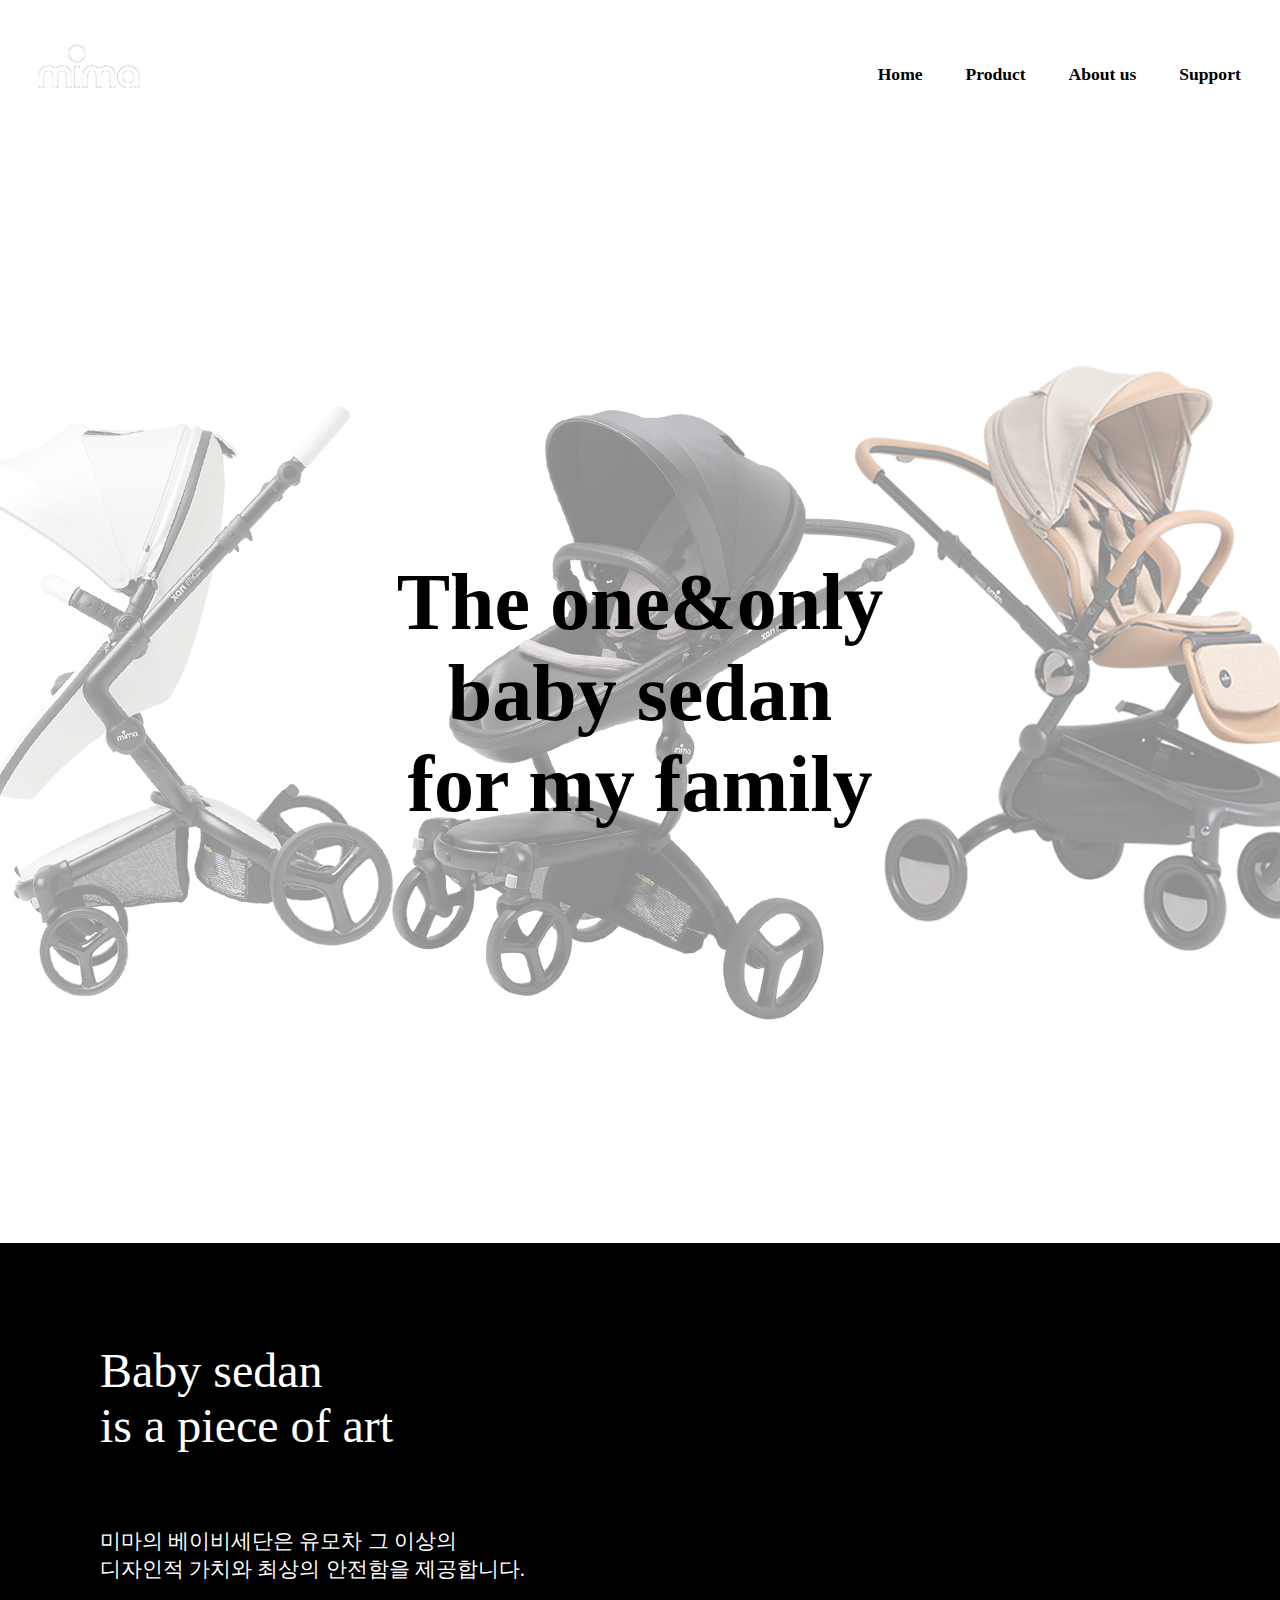
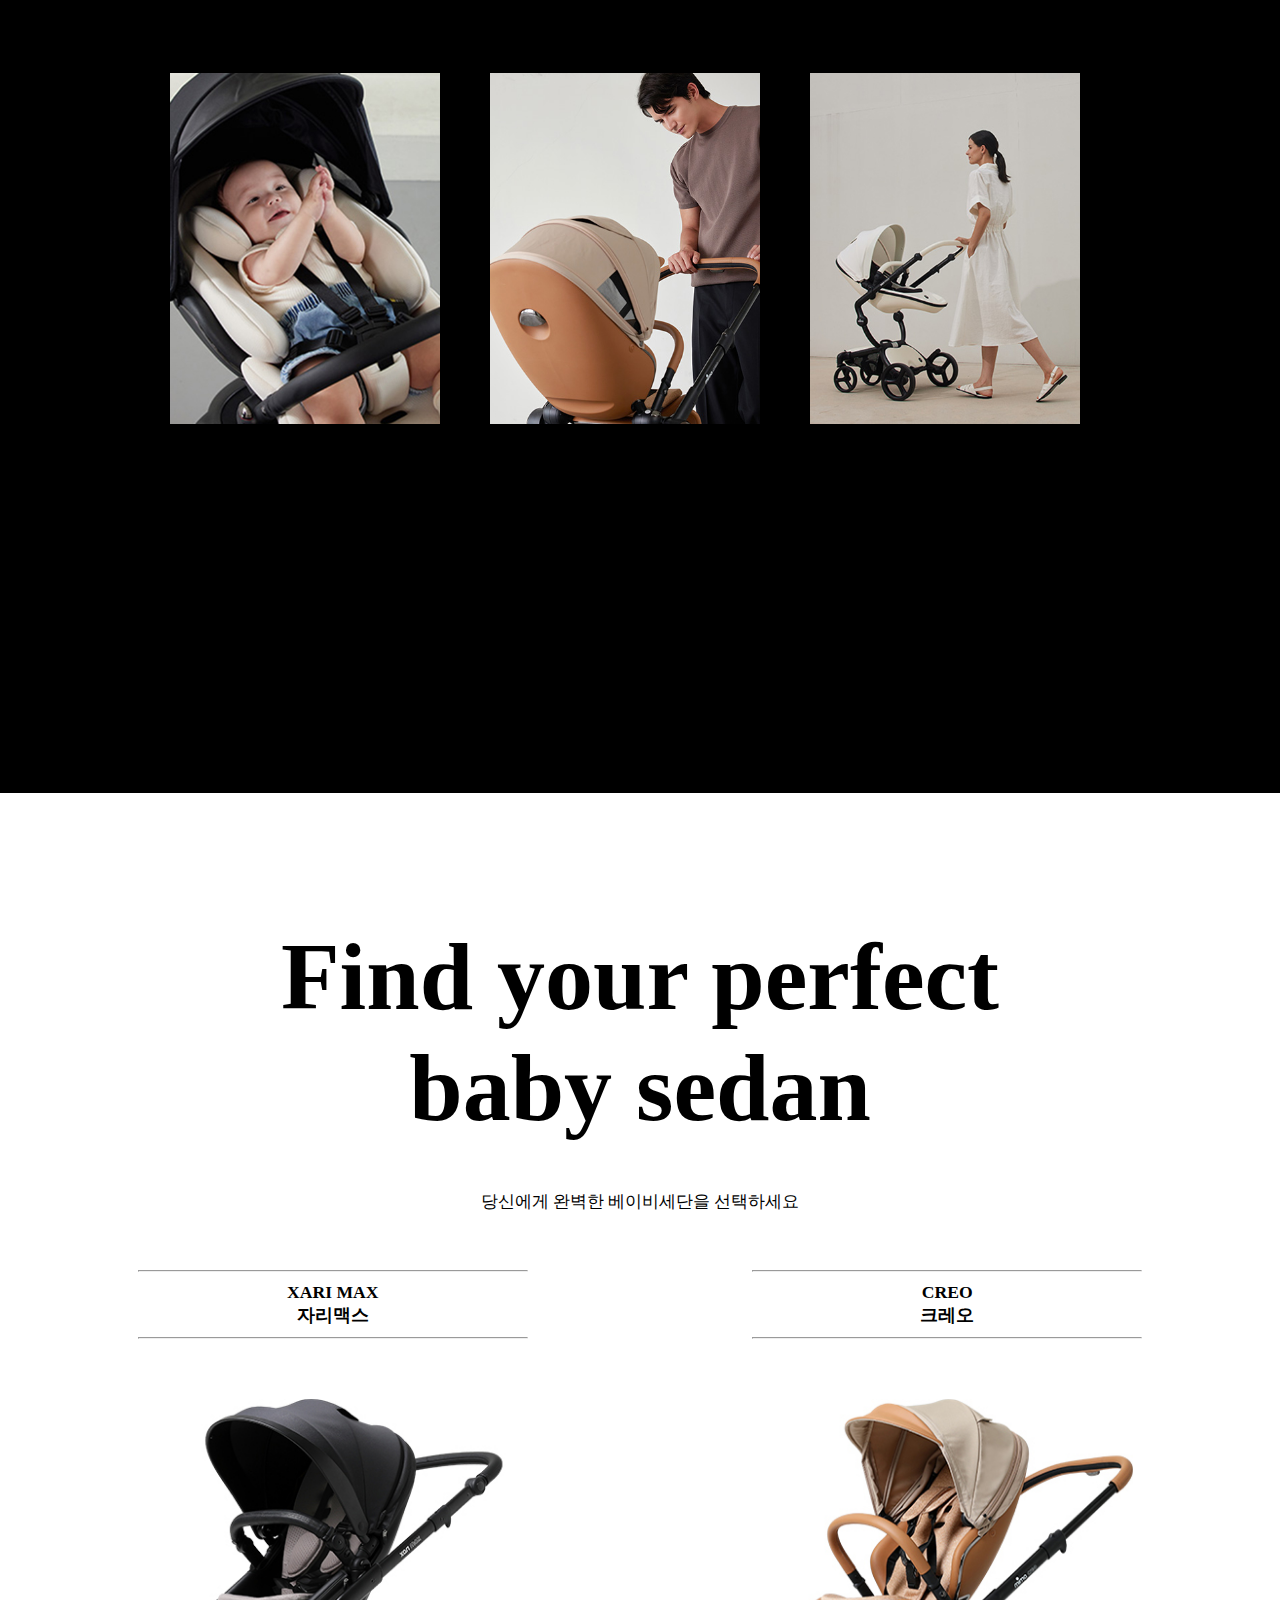
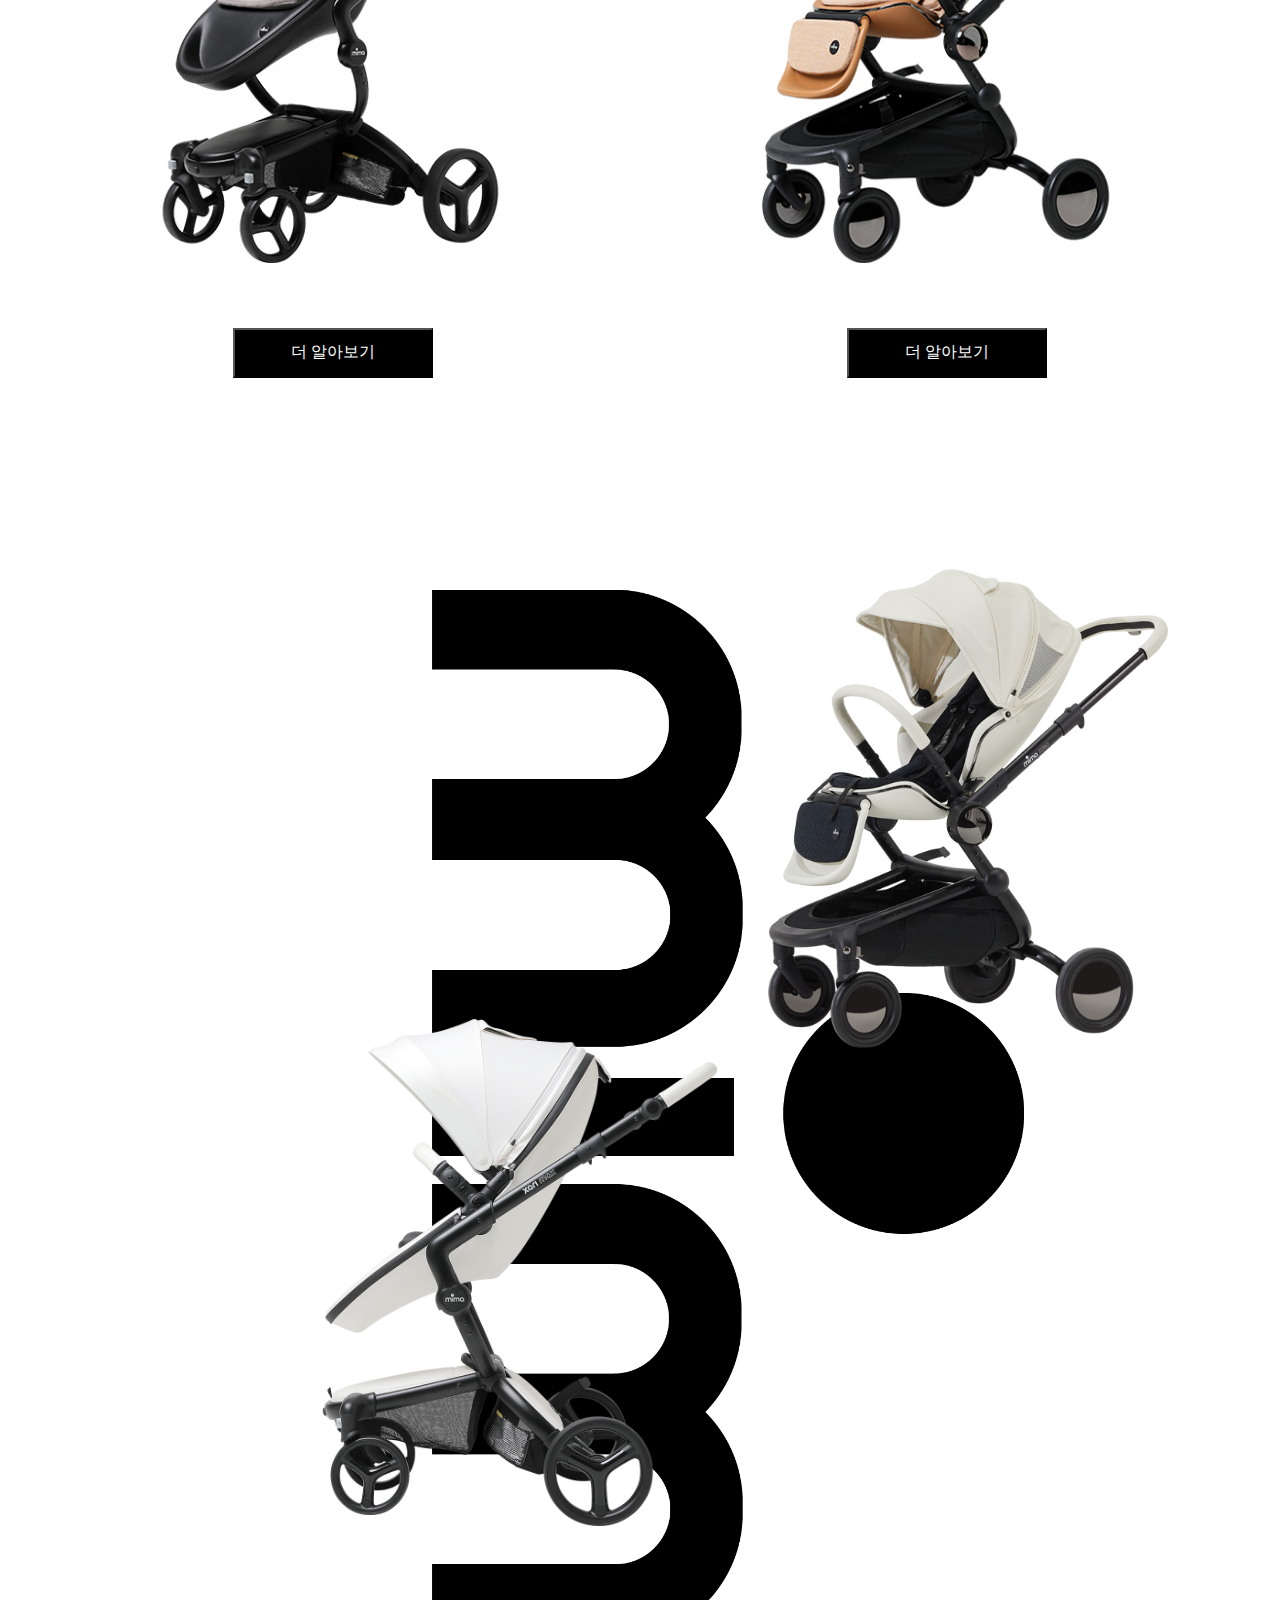
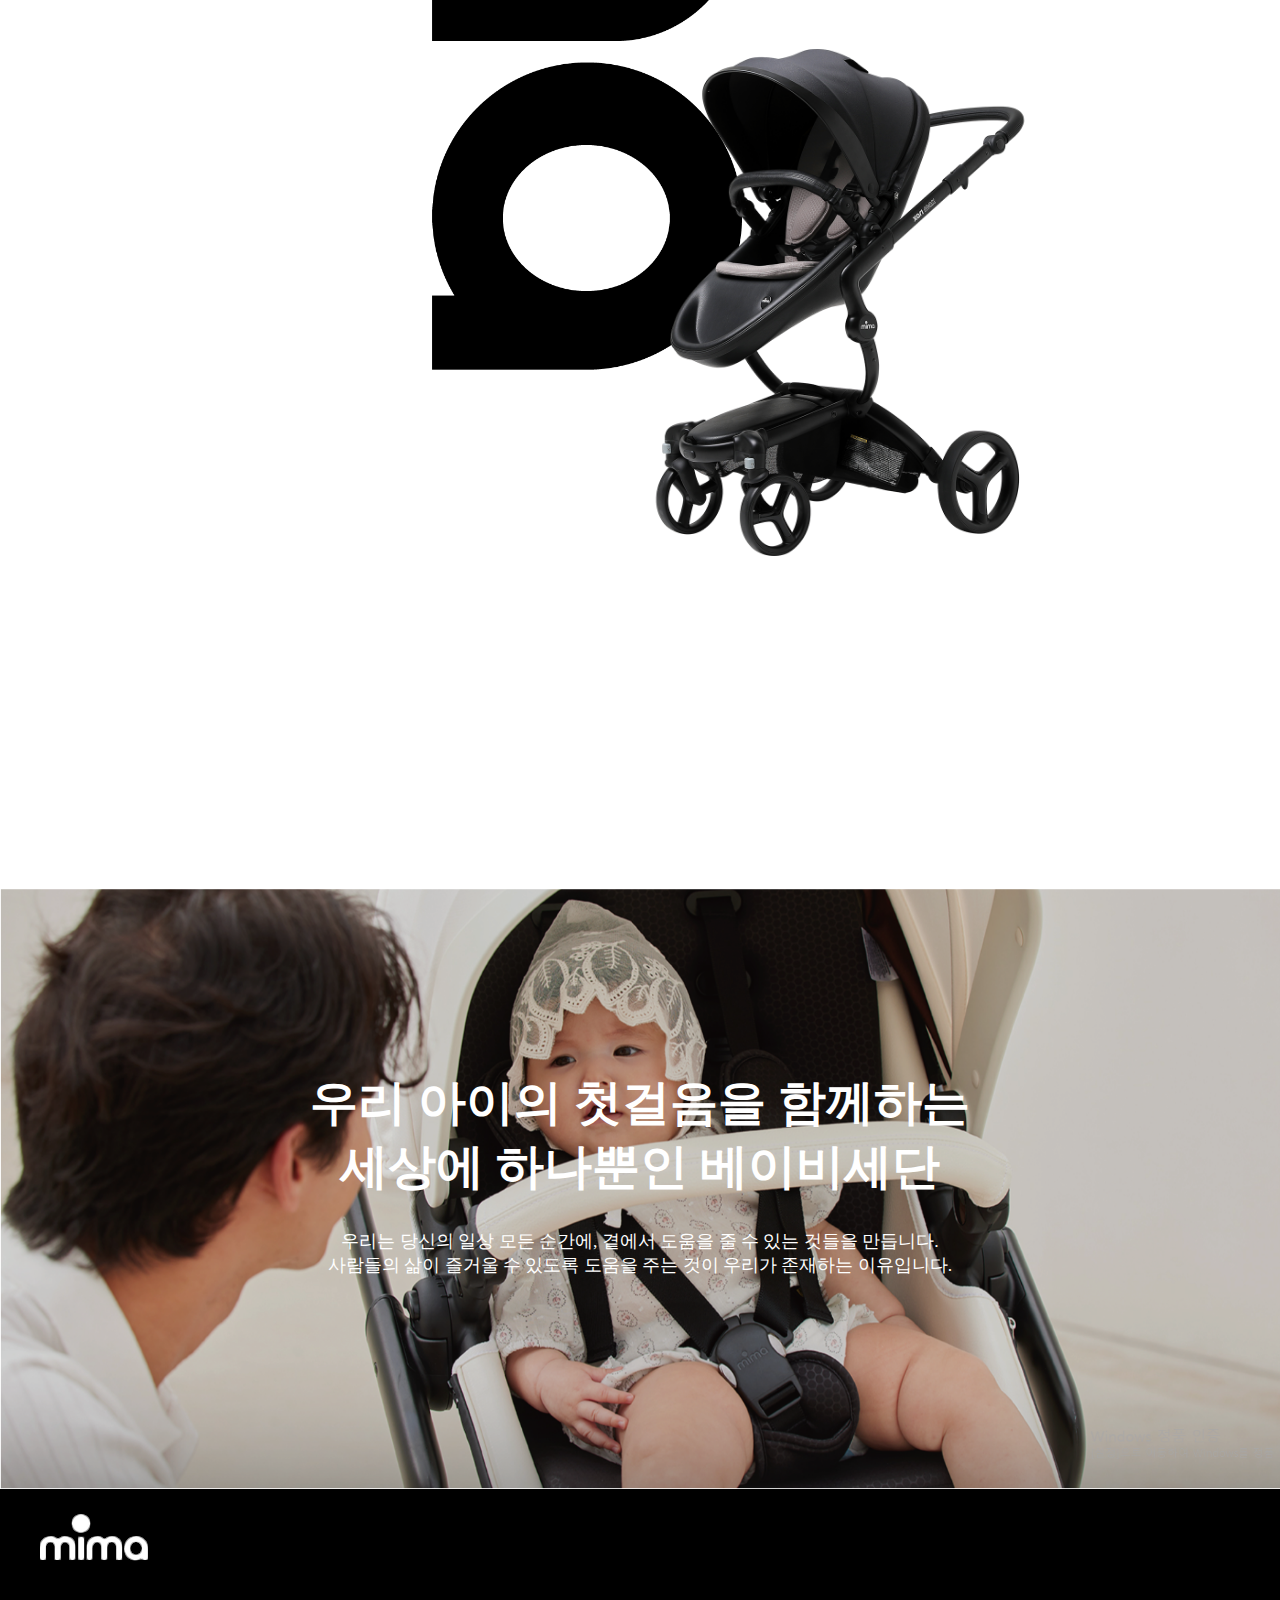
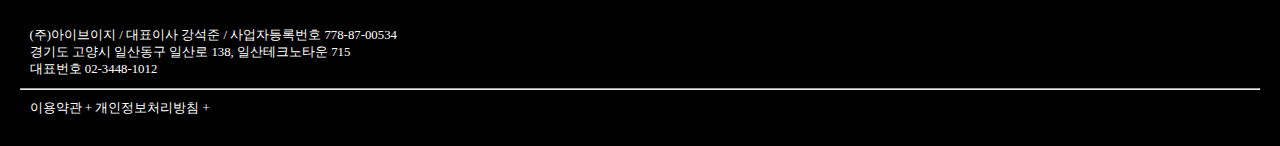
<file: project1/index.html>
<!DOCTYPE html>
<html lang="en">
  <head>
    <meta charset="UTF-8" />
    <meta name="viewport" content="width=device-width, initial-scale=1.0" />
    <title>mima 웹사이트 반응형
    </title>
    <link rel="stylesheet" href="project1.css">
  </head>
  <body>
    <div class="wrap">
      <div class="video">
        <div class="header wrap">
          <div class="logo"><img src="img/w_logo.png" width="100%" /></div>
          <div class="nav">
            <ul>
              <b>
                <li><a href="#">Home</a></li>
                <li><a href="#">Product</a></li>
                <li><a href="#">About us</a></li>
                <li><a href="#">Support</a></li></b
              >
            </ul>
          </div>
        </div>
      </div>
      
      
</div>

    </div>
      <div class="main">
        <div class="m-text">
          <p>
            <b
              >The one&only<br />
              baby sedan<br />
              for my family</b
            >
          </p>
        </div>
      </div>

      <div class="ct1">
        <div class="ct1-text">
          <p style="font-size: 3rem">Baby sedan</p>
          <p style="font-size: 3rem">is a piece of art</p>
          <br />
          <p style="font-size: 1.3rem">
            미마의 베이비세단은 유모차 그 이상의<br />
            디자인적 가치와 최상의 안전함을 제공합니다.
          </p>
        </div>
        <div class="ct1-box">
          <div class="ct1-img1"><img src="img/ct1-1.jpg" width="90%" /></div>
          <div class="ct1-img2"><img src="img/ct1-2.jpg" width="90%" /></div>
          <div class="ct1-img3"><img src="img/ct1-3.jpg" width="90%" /></div>
        </div>
      </div>

      <div class="ct2">
        <div class="ct2-text">
          <p>
            <b
              >Find your perfect<br />
              baby sedan</b
            >
          </p>
          <p style="font-size: 1.05rem; line-height: 700%">
            당신에게 완벽한 베이비세단을 선택하세요
          </p>
        </div>
        <div class="ct2-box">
          <div class="ct2-max">
            <hr />
            <p style="margin: 10px">
              <b>XARI MAX<br />자리맥스</b>
            </p>
            <hr />
            <p style="margin-top: 50px"><img src="img/max.jpg" /></p>
            <p style="margin-top: 50px"><button>더 알아보기</button></p>
          </div>
          <div class="ct2-creo">
            <hr />
            <p style="margin: 10px">
              <b>CREO<br />크레오</b>
            </p>
            <hr />
            <p style="margin-top: 50px"><img src="img/creo.jpg" /></p>
            <p style="margin-top: 50px"><button>더 알아보기</button></p>
          </div>
        </div>
      </div>

      <div class="ct3">
        <div class="ct3-img1"><img src="img/ct3-1.png" width="100%" /></div>
        <div class="ct3-img2"><img src="img/ct3-2.png" width="100%" /></div>
        <div class="ct3-img3"><img src="img/ct3-3.png" width="100%" /></div>
      </div>

      <div class="ct4">
        <div class="ct4-text">
          <p style="font-size: 3rem">
            <b
              >우리 아이의 첫걸음을 함께하는<br />
              세상에 하나뿐인 베이비세단</b
            >
          </p>
          <p style="margin: 30px">
            우리는 당신의 일상 모든 순간에, 곁에서 도움을 줄 수 있는 것들을
            만듭니다.<br />
            사람들의 삶이 즐거울 수 있도록 도움을 주는 것이 우리가 존재하는
            이유입니다.
          </p>
        </div>
      </div>

      <div class="footer">
        <div class="f-box1">
          <div class="f-logo"><img src="img/w_logo.png" /></div>
          <div class="nav">
            <ul>
              <li><a href="#">Home</a></li>
              <li><a href="#">Product</a></li>
              <li><a href="#">About us</a></li>
              <li><a href="#">Support</a></li>
            </ul>
          </div>
        </div>
        <br /><br />
        <div class="f-box2">
          (주)아이브이지 / 대표이사 강석준 / 사업자등록번호 778-87-00534<br />
          경기도 고양시 일산동구 일산로 138, 일산테크노타운 715<br />
          대표번호 02-3448-1012
        </div>
        <hr />
        <div class="f-box3">
          <div class="f-text1"><p>이용약관 + 개인정보처리방침 +</p></div>
        </div>
      </div>
    </div>
    <!-- wrap close -->
  </body>
</html>
</file>
<file: project1/project1.css>
* {
  margin: 0;
  padding: 0;
  box-sizing: border-box;
}
a {
  color: rgb(0, 0, 0);
  text-decoration: none;
}
body {
  color: black;
  font-size: 1.1rem;
}

header {
  position: absolute;
  top: 100px;
  left: 50%;
  transform: translateX(-50%);
  font-size: 5rem;
}

.header {
  padding: 2.5rem 1.25rem;
  display: flex;
  justify-content: space-between;
}
.logo {
  width: 140px;
  margin-right: 2%;
}
ul,
.footer ul {
  width: max-content;
}
li,
.footer ul li {
  list-style: none;
  display: inline-block;
  margin: 0 1.2rem;
  font-size: 100%;
}
.nav {
  margin-top: 1.5rem;
}

.main-1 {
  height: 800px;
  background: url(img/video-1.jpg) center/cover no-repeat;
  background-repeat: no-repeat;
  background-position: center;
}
.main {
  position: relative;
  height: 1100px;
  background: url(img/main.jpg);
  background-repeat: no-repeat;
  background-position: center;
}
.m-text {
  position: absolute;
  z-index: 1;
  top: 50%;
  left: 50%;
  transform: translate(-50%, -50%);
  font-size: 5rem;
  text-align: center;
}

.ct1 {
  height: 1150px;
  background: black;
  color: white;
  font-size: 4rem;
  padding: 6.25rem;
  padding-bottom: -6.25rem;
}
.ct1-text {
  height: 320px;
}
.ct1-box {
  display: flex;
  justify-content: space-between;
  padding: 0.6rem 3.75rem;
}
.ct1-img1,
.ct1-img2,
.ct1-img3 {
  margin: 0.06rem 0.6rem;
  width: 100%;
}

.ct2 {
  padding: 10%;
  padding-bottom: 60%;
  height: 800px;
}
.ct2-text {
  text-align: center;
  width: 100%;
  max-width: 1300px;
  font-size: 6rem;
  margin: auto;
}
.ct2-box {
  display: flex;
  justify-content: space-between;
  text-align: center;
}
.ct2-max,
.ct2-creo {
  padding: 0.6rem;
  width: 40%;
}
.ct2-max img,
.ct2-creo img {
  padding: 0.6rem;
  width: 100%;
  height: auto;
}

button {
  height: 50px;
  width: 200px;
  border-radius: 00%;
  background-color: black;
  color: white;
  font-size: 1rem;
}

.ct3 {
  height: 1800px;
  background-image: url(img/ct3.jpg);
  background-size: contain;
  background-repeat: no-repeat;
  background-position: center center;
  width: 100%;
  padding: 6.25rem 0px;
  margin: 18.75rem 0px;
  position: relative;
}
.ct3-img1,
.ct3-img2,
.ct3-img3 {
  height: 600px;
  width: 400px;
  position: absolute;
}
.ct3-img1 {
  top: 10%;
  left: 60%;
}
.ct3-img2 {
  top: 35%;
  left: 25%;
}
.ct3-img3 {
  top: 70%;
  left: 50%;
}

.ct4 {
  height: 600px;
  background: url(img/ct4.jpg);
  background-size: cover;
  background-repeat: no-repeat;
  padding: 6.25rem 0rem;
  color: white;
  position: relative;
}
.ct4-text {
  text-align: center;
  position: absolute;
  z-index: 1;
  top: 50%;
  left: 50%;
  transform: translate(-50%, -50%);
  width: 1300px;
  margin: auto;
}

.footer {
  background-color: black;
  color: white;
  padding: 1.25rem;
}
.f-box1,
.f-box3 {
  display: flex;
  justify-content: space-between;
}
.f-box2,
.f-text1 {
  font-size: 0.8rem;
  padding: 0.6rem;
}

/* 반응형 */
@media (max-width: 600px) {
  .wrap {
    width: 95%;
    margin: 3rem auto;
  }
  .header,
  .ct1,
  .ct1-box,
  .footer {
    flex-direction: column;
    flex-wrap: wrap;
    gap: 0rem;
    font-size: 80%;
  }
  .logo {
    margin: auto;
  }
  .nav {
    widows: 80%;
    margin: auto;
    flex-direction: column;
    flex-wrap: wrap;
    gap: 1.2rem;
    font-size: 1rem;
    height: 30px;
    margin-top: 10%;
    margin-bottom: -10%;
  }
  .main {
    height: 800px;
  }
  .m-text {
    font-size: 4rem;
  }

  .ct1 {
    width: 100%;
    height: 93rem;
    margin: auto;
  }
  .ct1-text {
    margin-bottom: 4rem;
  }
  .ct1-box {
    width: 98%;
    padding: 0.1rem;
    flex-wrap: center;
  }
  .ct2-text {
    font-size: 3rem;
  }

  button {
    width: 100%;
  }

  .ct3 {
    height: 1000px;
    background-size: 100%;
    margin: 0rem 0rem;
  }
  .ct3-img1,
  .ct3-img2,
  .ct3-img3 {
    width: 10rem;
  }
  .ct3-img2 {
    margin-left: -7rem;
  }

  .ct4 {
    background-size: 100%;
    margin-bottom: -400px;
  }
  .ct4-text {
    margin-top: -12rem;
    line-height: 1rem;
  }
  .ct4-text p b {
    font-size: 1.5rem;
  }
  .ct4-text p {
    font-size: 0.8rem;
  }
  .footer {
    height: 300px;
  }
  .f-box1 {
    display: flex;
    flex-wrap: wrap;
    justify-content: center;
  }

  .f-box2 {
    margin-top: -300px;
  }
}
</file>
